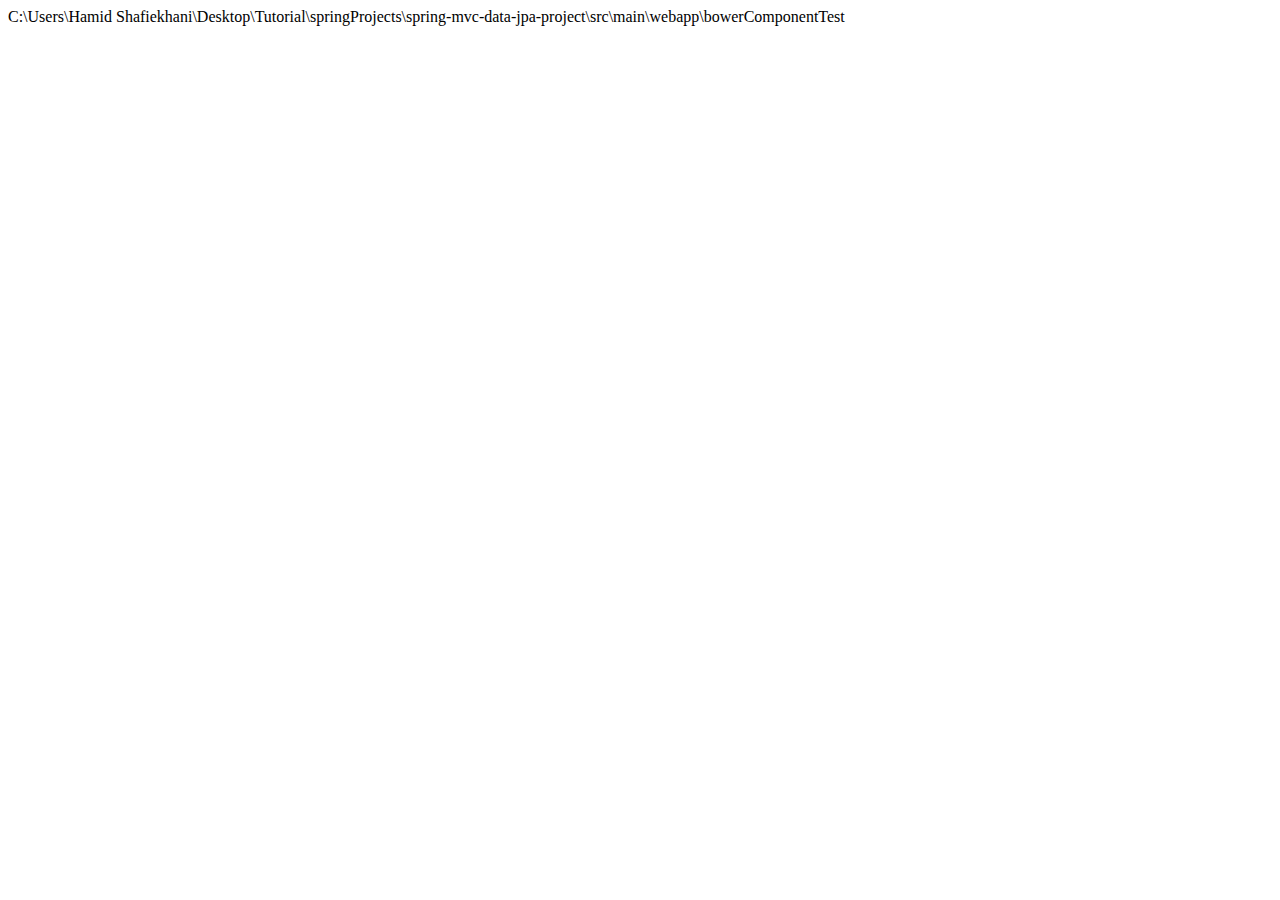
<file: src/main/webapp/bowerComponentTest/TestBower.html>
<!DOCTYPE html>
<html lang="en">
<head>
    <meta charset="UTF-8">
    <title>Title</title>
</head>
<body>
C:\Users\Hamid Shafiekhani\Desktop\Tutorial\springProjects\spring-mvc-data-jpa-project\src\main\webapp\bowerComponentTest

</body>
</html>
</file>
